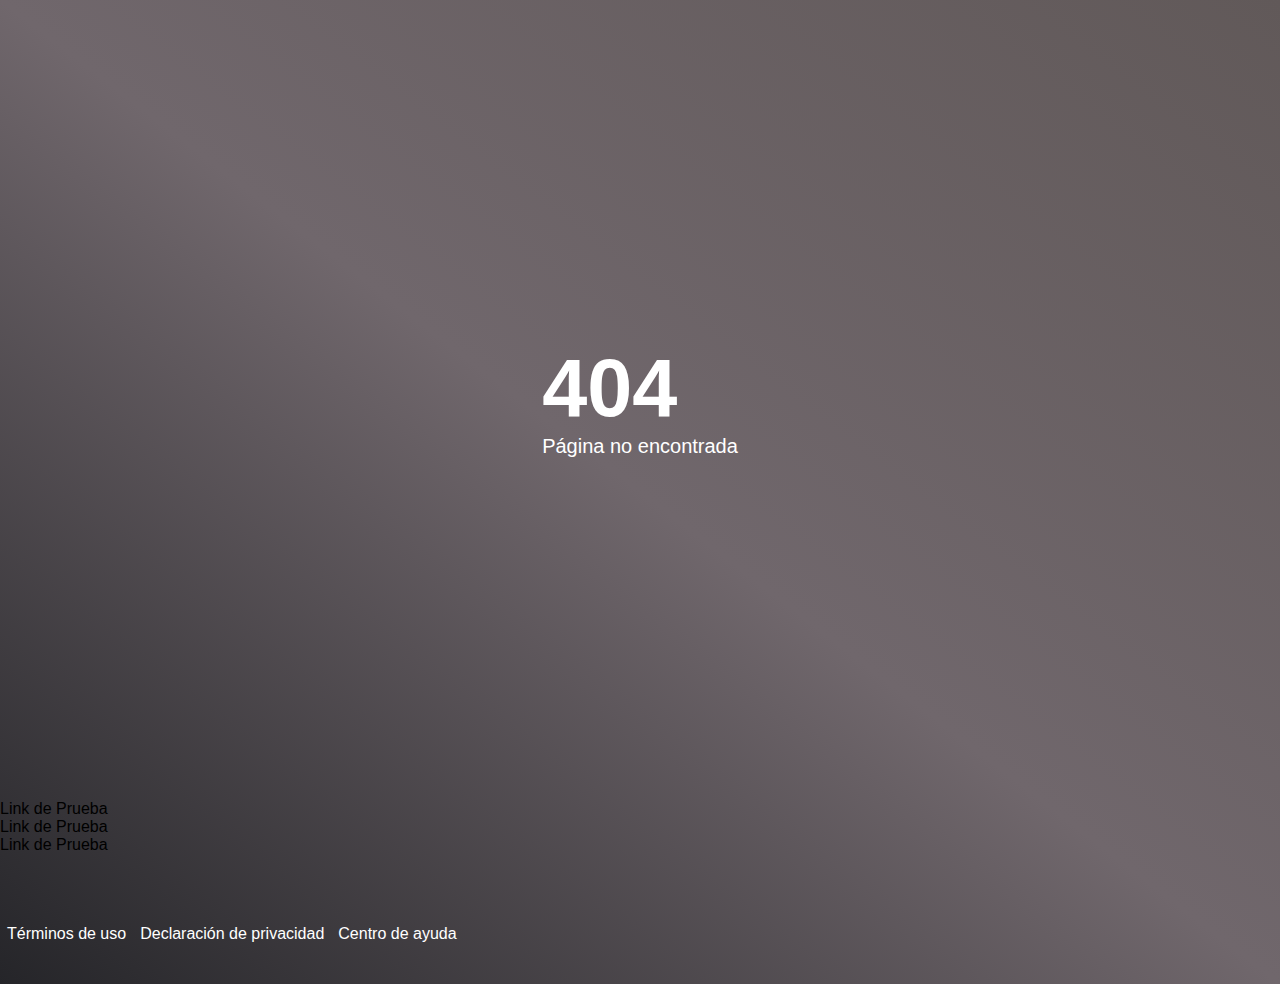
<file: Error404.html>
<!DOCTYPE html>
<html lang="en">
<head>
    <meta charset="UTF-8">
    <meta http-equiv="X-UA-Compatible" content="IE=edge">
    <meta name="viewport" content="width=device-width, initial-scale=1.0">
    <title>Error 404</title>
    <link rel="stylesheet" href="style.css">
</head>
<body class="body__error404">
    <sectition class="error__message">
        <section class="error__mesage--container">
            <h1 class="animated">404</h1>
            <p class="error-text">Página no encontrada</p>
        </section>
    </sectition>
    <aside>
        <div class ="secciónDePrueba">
            <nav>
                <li class = "linkDePrueba"> Link de Prueba </li>
                <li class = "linkDePrueba"> Link de Prueba </li>
                <li class = "linkDePrueba"> Link de Prueba </li>
            </nav>
        </div>
    </asie>
    <footer class="Footer__Error404">
        <a href="#">Términos de uso</a>
        <a href="#">Declaración de privacidad</a>
        <a href="#">Centro de ayuda</a>
    </footer>
</body>
</html>
</file>
<file: style.css>
* {
  margin: 0;
  padding: 0;
}

/*Generales*/
/*------------------*/
header {
  background-color: #35373B;
}

.header {
  display: flex;
  flex-direction: row;
  width: 100%;
  height: 110px;
  justify-content: space-between;
}
.header .header__logo {
  width: 300px;
  height: 100%;
}
.header .header__logo img {
  width: 270px;
  height: 210px;
  margin: -40px auto;
}
.header .header__search {
  align-self: flex-end;
}
.header .header__search .form-inline .form-control {
  width: 450px;
  border-radius: 5px;
}
.header .header__search .form-inline .form-control:hover {
  border: 2px solid #FFAD00;
  transition: all 500ms;
}
.header .header__search .form-inline .btn-outline-success {
  border: 1px solid #FFAD00;
  color: #FFAD00;
}
.header .header__search .form-inline .btn-outline-success:hover {
  border: 1px solid white;
  color: white;
  background-color: gold;
  transition: all 500ms;
}
.header .header__redes {
  width: 200px;
  height: 70px;
  align-self: flex-end;
  display: flex;
  justify-content: space-between;
  align-items: center;
}
.header .header__redes img {
  width: 40px;
  height: 40px;
  border-radius: 50%;
}
.header .header__redes img:hover {
  transition: all 500ms;
  opacity: 0.8;
  scale: 1.1;
}

.btn-group {
  display: flex;
  flex-direction: row;
  justify-content: center;
  flex-wrap: nowrap;
  width: 100%;
  height: 64px;
  background-color: #1D1F20;
  align-items: center;
}
.btn-group .btn-secondary {
  width: 180px;
  background-color: #35373B;
  color: #FFAD00;
  border: 5px;
  font-family: helvetica;
  font-size: 11pt;
  margin: 5px;
  transition: all 500ms;
}
.btn-group .btn-secondary:hover {
  background-color: #53565c;
}

.carousel {
  width: 700px;
  margin: 0px auto;
  margin-top: 10px;
}
.carousel .carousel-caption h5 {
  color: black;
  font-size: 20pt;
}

.d-block {
  height: 320px;
}

footer {
  background-color: black;
  margin-top: 15px;
  color: white;
  margin-top: 30px;
}
footer .footer-psection {
  background-color: #1D1F20;
  width: 100%;
  height: 149px;
  display: flex;
  flex-direction: column;
  justify-content: center;
}
footer .footer-psection .footer-psection-1 {
  justify-self: center;
  width: 80%;
}
footer .footer-psection .footer-psection-1 h6 {
  margin-top: 20px;
}
footer .footer-psection .footer-psection-2 {
  width: 80%;
}
footer .footer-psection img {
  width: 50px;
  height: 50px;
}
footer .row-footer .footer-browsers h3 {
  text-align: center;
  font-family: helvetica;
  font-size: 15pt;
}

.browsers {
  margin-bottom: 10px;
}
.browsers img:hover {
  opacity: 0.8;
}

.footer-end {
  text-align: center;
}

.breadcrumb {
  background-color: #35373B;
  border-radius: 0%;
  margin-bottom: 0;
}
.breadcrumb .breadcrumb-item {
  color: gold;
  font-size: 13px;
}
.breadcrumb .item-home a {
  color: white;
}

.seccionPortada__img {
  background-color: #E9EAED;
  width: 96px;
  height: 98px;
  border-radius: 25px;
  margin-right: 30px;
  margin-left: 40px;
}
.seccionPortada__img img {
  width: 80%;
  height: 80%;
  margin: 10px;
}

.seccionPortada__title {
  width: 270px;
  color: #E9EAED;
  font-family: Helvetica;
  font-size: 17pt;
}

.seccionPortada-deportes {
  background-image: url(images/fondoDeportes.jpg);
  background-position: center;
}

.seccionPortada-electronica {
  background-image: url(images/fondeElectronica.jpg);
  background-position-y: 350px;
  background-size: cover;
}

.seccionPortada-gaming {
  background-image: url(images/fondoPlay.jpg);
  background-position-x: 100px;
  background-position-y: 370px;
}

#seccionPortada {
  width: 100%;
  height: 125px;
  display: flex;
  flex-direction: row;
  align-items: center;
}

#seccion-deportes p {
  width: 500px;
  padding-top: 110px;
  font-size: 28pt;
  font-family: Impact, Haettenschweiler, "Arial Narrow Bold", sans-serif;
  color: white;
}

.container__submenu {
  display: flex;
  flex-direction: row;
  justify-content: center;
  background-color: #E9EAED;
  margin-bottom: 10px;
  margin-top: 5px;
}
.container__submenu .btn-outline-dark {
  width: 110px;
  margin: 5px;
}
.container__submenu .btn-outline-dark:hover {
  background-color: #FFAD00;
  transition: all 400ms;
}

.container__articles--card {
  display: flex;
  flex-direction: row;
  flex-wrap: wrap;
  justify-content: space-between;
  align-items: flex-start;
  height: 1500px;
}
.container__articles--card .aticles-card {
  height: 365px;
  background-color: #FFFFFF;
  margin-bottom: 5px;
}
.container__articles--card .aticles-card img {
  width: 150px;
  height: 150px;
  margin: 0px auto;
  padding-top: 10px;
  padding-bottom: 10px;
  border-radius: 7px;
}
.container__articles--card .aticles-card .atricle-card-title {
  color: #424141;
  font-weight: bolder;
  font-size: 13pt;
}
.container__articles--card .aticles-card .atricle-card-title span {
  color: #FFAD00;
}
.container__articles--card .aticles-card .atricle-card-title span:hover {
  color: blue;
  transition: all 400ms;
}
.container__articles--card .aticles-card .atricle-card-title:hover {
  color: #FFAD00;
  transition: all 400ms;
}
.container__articles--card .boton-article {
  background-color: #FFAD00;
  border: transparent;
  display: flex;
  flex-direction: row;
  justify-content: center;
  width: 170px;
  color: white;
  font-weight: bolder;
  font-size: 11pt;
}
.container__articles--card .boton-article img {
  width: 35px;
  height: 45px;
  margin: -10px 5px -6px 15px;
}
.container__articles--card .boton-article:hover {
  transition: all 400ms;
  opacity: 0.8;
}

.navigation-pages {
  margin: 10px auto;
}
.navigation-pages .page-link {
  color: #FFAD00;
  background-color: #1D1F20;
}
.navigation-pages .page-link:hover {
  background-color: goldenrod;
  color: white;
  transition: all 400ms;
}

.breadcrumb-contacto {
  background-color: #53565C;
}

.formulario {
  width: 60%;
  margin: 0px auto;
  font-family: sans-serif, helvetica;
}

.formulario {
  margin-top: 10px;
}

.btn-outline-warning {
  background-color: #FFAD00;
  color: white;
}

.header__logo--contacto {
  margin: 0px auto;
}

body {
  background-color: #E9EAED;
}

.bd-highlight {
  width: 66.9%;
  justify-content: center;
}
.bd-highlight h1 {
  font-size: 24pt;
  font-family: helvetica;
  width: 100%;
  margin-top: 18px;
}

.container {
  display: flex;
  justify-content: center;
  padding: 0;
  width: 100%;
  margin-left: 110px;
}
.container .container__articles {
  width: 110%;
  margin-left: -20px;
  margin-right: -40px;
  padding-left: 10px;
  padding-right: -10px;
}
.container .container__lateral {
  width: 30%;
  margin-left: 40px;
}
.container .container__lateral .container__psection {
  background-color: #FFFFFF;
  width: 311px;
  height: 680px;
  margin: 0px auto;
  border-radius: 5px;
}
.container .container__lateral .container__psection .lateral__h3 {
  width: 100%;
  padding: 5px;
}
.container .container__lateral .container__psection .lateral__h3 h3 {
  font-size: 14pt;
  padding-top: 5px;
}

.dropdown-toggle {
  color: #FFAD00;
}

.dropdown-menu {
  background-color: white;
}
.dropdown-menu .dropdown-item {
  color: #FFAD00;
}

.card-body a:hover {
  text-decoration: none;
}

.card-title-articles {
  color: black;
  font-weight: bolder;
}

.card-title-articles:hover {
  color: #FFAD00;
  transition: all 400ms;
}

.col-md-4 {
  display: flex;
  justify-content: center;
  align-items: center;
}
.col-md-4 img {
  width: 80%;
  height: 80%;
  border: 5px;
}

.col-md-8 .btn {
  background-color: #FFAD00;
  box-shadow: 0px 0px 2px grey;
  transition: all 500ms;
  color: white;
}
.col-md-8 .btn:hover {
  background-color: gold;
  box-shadow: 0px 0px 2px grey inset;
  scale: 1.03;
}

.carousel__lateral {
  width: 100%;
}
.carousel__lateral .card-lateral {
  height: 130px;
  border: 1px solid transparent;
}
.carousel__lateral .card-lateral .title-card-lateral {
  font-size: 11pt;
  color: black;
  font-weight: bold;
}
.carousel__lateral .card-lateral a:hover {
  text-decoration: none;
}
.carousel__lateral .card-lateral .title-card-lateral:hover {
  color: #FFAD00;
  transition: all 400ms;
}

.text-muted-precio {
  color: #FFAD00 !important;
  font-weight: bold;
  font-size: 12pt;
}

.destacados {
  background-color: #FFFFFF;
  margin-top: 15px;
  border-radius: 5px;
  padding-top: 5px;
  height: 480px;
}
.destacados h3 {
  font-size: 14pt;
}
.destacados .destacados-box {
  display: flex;
  margin-top: 15px;
}
.destacados .destacados-box .destacados-box-img {
  width: 40%;
  height: 60px;
}
.destacados .destacados-box .destacados-box-img img {
  width: 60%;
  height: 70%;
  margin: 7px 40px;
  border: 1px solid #d6d7da;
  border-radius: 10px;
}
.destacados .destacados-box .destacados-box-text {
  width: 60%;
  text-align: center;
  color: black;
  font-family: helvetica;
}
.destacados .destacados-box .destacados-box-text p {
  margin: 15px;
}

.telegram {
  margin-top: 15px;
  border-radius: 10px;
  height: 255px;
}
.telegram .card-telegram {
  height: 100%;
  font-size: 10px;
}
.telegram .card-telegram-titulo {
  font-size: 15px;
}
.telegram .img-telegram {
  width: 400px;
  height: 200px;
}

.Footer__Error404 {
  background-color: transparent;
}

.body__error404 {
  margin: 0px;
  font-family: Arial, Helvetica, sans-serif;
  background-image: linear-gradient(to top right, #252529, #70676C, #615959);
}

h1 {
  margin: 0px;
}

.error__message {
  display: flex;
  flex-direction: column;
  align-items: center;
  justify-content: center;
  width: 100%;
  height: calc(100vh - 100px);
}
.error__message .animated {
  font-size: 81px;
  color: white;
}
.error__message .error-text {
  font-size: 20px;
  color: white;
}

.error__message--container {
  text-align: center;
  color: white;
}

.Footer__Error404 {
  display: flex;
  align-items: center;
  min-height: 100px;
  width: 100%;
}
.Footer__Error404 a {
  color: white;
  text-decoration: none;
  margin: 7px;
}

/*# sourceMappingURL=style.css.map */
</file>
